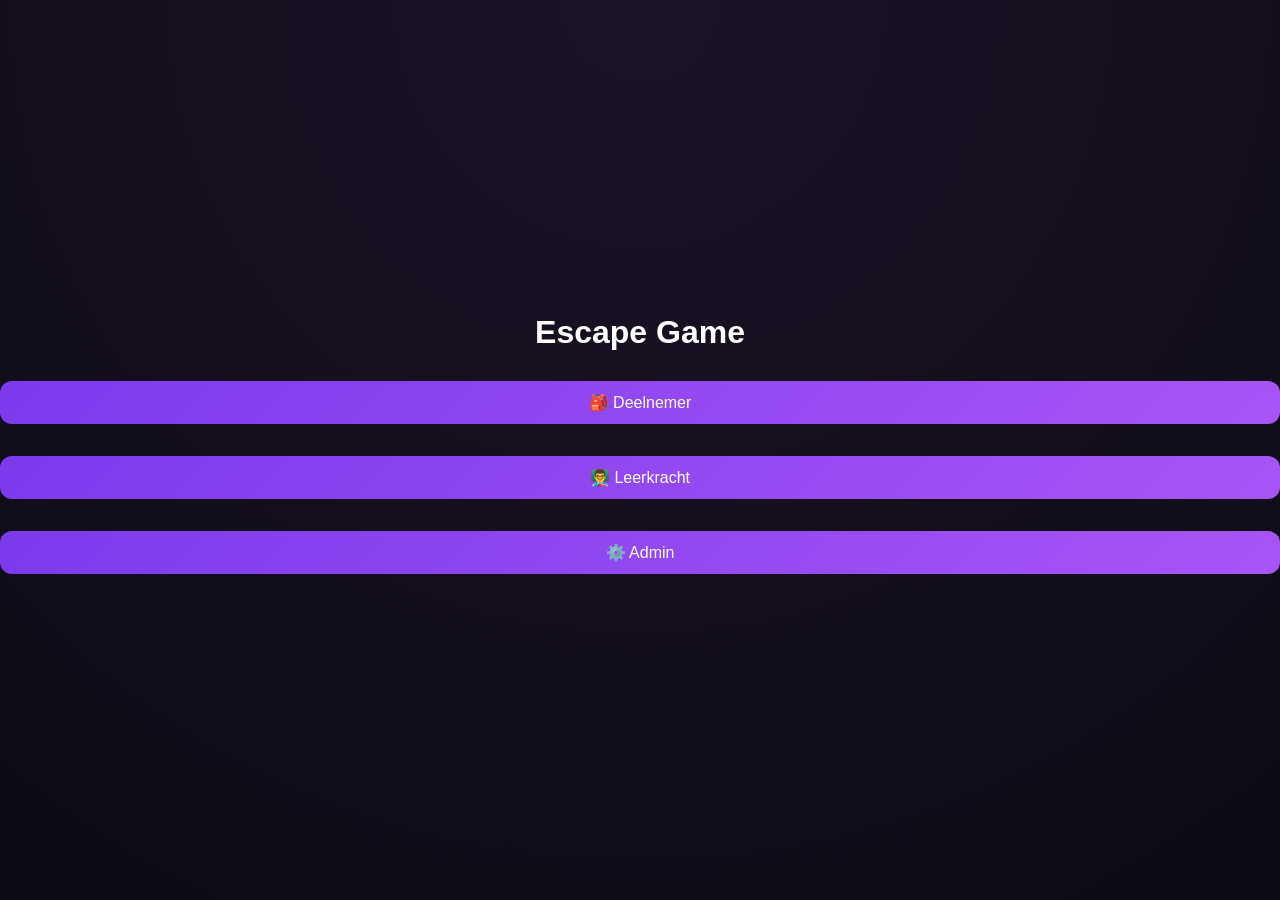
<file: home.html>
<!DOCTYPE html>
<html lang="nl">
<head>
  <meta charset="UTF-8">
  <title>Escape Game</title>
  <link rel="stylesheet" href="style.css">
</head>
<body style="display:flex;align-items:center;justify-content:center;height:100vh;flex-direction:column;gap:20px;">

  <h1>Escape Game</h1>

  <button onclick="goStudent()">🎒 Deelnemer</button>
  <button onclick="goTeacher()">👨‍🏫 Leerkracht</button>
  <button onclick="goAdmin()">⚙️ Admin</button>

  <script>
    function goStudent() {
      window.location.href = "index.html";
    }

    function goTeacher() {
      window.location.href = "teacher.html";
    }

    function goAdmin() {
      window.location.href = "admin.html";
    }
  </script>

</body>
</html>
</file>
<file: style.css>
/* ===============================
   BASIS RESET
================================ */
* {
  box-sizing: border-box;
  margin: 0;
  padding: 0;
}

:root {
  --theme-text-color: #ffffff;
  --theme-card-color: rgba(22, 18, 34, 0.88);
  --theme-primary-color: #8b5cf6;
  --theme-secondary-color: #d946ef;
  --theme-button-color: #7c3aed;
  --theme-button-text-color: #ffffff;
  --theme-border-radius: 18px;
  --theme-box-shadow: 0 10px 30px rgba(0, 0, 0, 0.35);
}

html,
body {
  min-height: 100%;
}

body {
  font-family: "Segoe UI", Arial, sans-serif;
  background: radial-gradient(circle at top, #1b1328, #0d0a14);
  color: var(--theme-text-color);
  min-height: 100vh;
  overflow-x: hidden;
  position: relative;
}

body.modal-open {
  overflow: hidden;
}

/* ===============================
   LAYOUT
================================ */
.container {
  max-width: 1100px;
  margin: auto;
  padding: 20px;
  position: relative;
  z-index: 1;
}

.card {
  background: var(--theme-card-color);
  border: 1px solid rgba(255,255,255,0.08);
  border-radius: var(--theme-border-radius);
  padding: 20px;
  margin-bottom: 20px;
  backdrop-filter: blur(12px);
  box-shadow: var(--theme-box-shadow);
}

.collectible-search-zone {
  stroke: #d946ef;
  fill: rgba(217, 70, 239, 0.1);
}

.pulse {
  animation: pulseCircle 1.5s infinite;
}

@keyframes pulseCircle {
  0% {
    opacity: 0.2;
    stroke-width: 2;
  }
  50% {
    opacity: 0.6;
    stroke-width: 6;
  }
  100% {
    opacity: 0.2;
    stroke-width: 2;
  }
}

/* ===============================
   TITELS
================================ */
h1 {
  margin-bottom: 10px;
}

h2 {
  margin-bottom: 10px;
  font-size: 20px;
}

h3 {
  margin-top: 16px;
  margin-bottom: 8px;
  font-size: 16px;
}

p {
  margin-bottom: 10px;
  line-height: 1.45;
}

/* ===============================
   INPUTS
================================ */
input,
textarea,
select,
button {
  width: 100%;
  font: inherit;
  border-radius: 12px;
  border: 1px solid rgba(255,255,255,0.12);
  padding: 12px 14px;
  margin-bottom: 12px;
}

input,
textarea,
select {
  background: rgba(35, 28, 52, 0.95);
  color: #ffffff;
}

textarea {
  min-height: 100px;
  resize: vertical;
}

input::placeholder,
textarea::placeholder {
  color: rgba(255,255,255,0.62);
}

select option {
  background: #241c34;
  color: #ffffff;
}

input:focus,
textarea:focus,
select:focus {
  outline: 2px solid rgba(168, 85, 247, 0.6);
  outline-offset: 2px;
}

/* ===============================
   BUTTONS
================================ */
button {
  background: linear-gradient(135deg, #7c3aed, #a855f7);
  color: white;
  cursor: pointer;
  border: none;
  transition: transform 0.2s ease, box-shadow 0.2s ease;
}

button:hover {
  transform: translateY(-1px);
  box-shadow: 0 4px 12px rgba(168,85,247,0.3);
}

/* ===============================
   GRID SYSTEMEN
================================ */
.button-grid {
  display: grid;
  grid-template-columns: repeat(2, 1fr);
  gap: 10px;
}

.checkbox-grid {
  display: grid;
  grid-template-columns: 1fr 1fr;
  gap: 10px 24px;
  margin-top: 10px;
  margin-bottom: 14px;
}

.checkbox-grid label {
  display: flex;
  align-items: center;
  gap: 10px;
  cursor: pointer;
  line-height: 1.4;
}

.checkbox-grid input[type="checkbox"] {
  width: 18px;
  height: 18px;
  min-width: 18px;
  margin: 0;
  accent-color: #8b5cf6;
}

/* ===============================
   INFO BLOKKEN
================================ */
.small-note {
  font-size: 13px;
  opacity: 0.8;
  margin-top: -4px;
  margin-bottom: 12px;
}

.info-list {
  margin-top: 14px;
  padding: 14px;
  border-radius: 14px;
  background: rgba(255,255,255,0.04);
  border: 1px solid rgba(255,255,255,0.08);
}

.info-list p {
  margin: 0 0 10px;
  line-height: 1.45;
}

.info-list p:last-child {
  margin-bottom: 0;
}

/* ===============================
   CHECKPOINT LIJST / CARDS
================================ */
.group-card {
  background: rgba(255,255,255,0.04);
  border: 1px solid rgba(255,255,255,0.08);
  border-radius: 12px;
  padding: 12px;
  margin-bottom: 10px;
}

.rank-item {
  display: flex;
  justify-content: space-between;
  gap: 10px;
  padding: 10px 0;
  border-bottom: 1px solid rgba(255,255,255,0.08);
}

.rank-item:last-child {
  border-bottom: none;
}

/* ===============================
   STUDENT HUD
================================ */
.hud-grid {
  display: grid;
  grid-template-columns: 1.55fr 1fr;
  gap: 16px;
  margin-bottom: 16px;
}

.player-main-card,
.player-score-card {
  position: relative;
  overflow: hidden;
}

.player-main-card::before,
.player-score-card::before {
  content: "";
  position: absolute;
  inset: 0;
  pointer-events: none;
  background: radial-gradient(circle at top right, rgba(168, 85, 247, 0.14), transparent 35%);
}

.player-topbar {
  display: flex;
  justify-content: space-between;
  align-items: flex-start;
  gap: 10px;
  flex-wrap: wrap;
}

.player-topbar h1 {
  margin: 0;
  font-size: 24px;
}

.topbar-actions {
  display: flex;
  gap: 8px;
  flex-wrap: wrap;
}

.topbar-actions button {
  width: auto;
  margin-bottom: 0;
}

.player-info-block {
  margin-top: 14px;
  padding: 16px;
  border-radius: 14px;
  background: rgba(255,255,255,0.05);
  border: 1px solid rgba(255,255,255,0.08);
  box-shadow: inset 0 0 0 1px rgba(255,255,255,0.03);
}

.player-info-block h2 {
  margin: 0 0 8px;
  font-size: 22px;
}

.player-info-block p {
  margin: 0;
  opacity: 0.95;
  font-size: 16px;
}

.status-spacer {
  height: 14px;
}

.subtle-progress-text {
  margin: 0 0 10px;
  font-size: 13px;
  opacity: 0.75;
}

.player-stats-row {
  display: flex;
  flex-wrap: wrap;
  gap: 10px;
  margin-top: 12px;
}

.stat-pill {
  display: inline-flex;
  align-items: center;
  gap: 8px;
  padding: 10px 14px;
  border-radius: 999px;
  background: rgba(255,255,255,0.06);
  border: 1px solid rgba(255,255,255,0.09);
}

.stat-label {
  opacity: 0.72;
  font-size: 13px;
}

.gps-row {
  margin-bottom: 12px;
  width: fit-content;
}

.gps-dot {
  width: 10px;
  height: 10px;
  border-radius: 50%;
  background: red;
  box-shadow: 0 0 8px currentColor;
}

.progress-bar-wrap {
  height: 10px;
  background: rgba(255,255,255,0.08);
  border-radius: 999px;
  overflow: hidden;
}

.progress-bar-fill {
  height: 100%;
  background: linear-gradient(90deg, #8b5cf6, #d946ef, #f472b6);
  box-shadow: 0 0 18px rgba(217, 70, 239, 0.55);
  transition: width 0.45s ease;
}

.arrow-wrap {
  display: flex;
  justify-content: center;
  align-items: center;
  min-height: 72px;
  margin-top: 12px;
}

.nav-arrow {
  font-size: 54px;
  display: none;
  transition: transform 0.2s ease;
  filter: drop-shadow(0 0 10px rgba(217, 70, 239, 0.45));
}

/* ===============================
   MAP
================================ */
#map {
  width: 100%;
  min-height: 420px;
  height: 420px;
  border-radius: 18px;
  overflow: hidden;
  margin-bottom: 20px;
  box-shadow: var(--theme-box-shadow);
  border: 1px solid rgba(255,255,255,0.08);
  z-index: 1;
}

/* ===============================
   MODALS / POPUPS
================================ */
.hidden {
  display: none !important;
}

.hidden-task {
  display: none !important;
}

.modal {
  position: fixed !important;
  inset: 0 !important;
  z-index: 99999 !important;
  background: rgba(10, 6, 18, 0.82) !important;
  backdrop-filter: blur(4px);
  display: flex !important;
  align-items: center !important;
  justify-content: center !important;
  padding: 16px !important;
}

.modal.hidden {
  display: none !important;
}

.modal-content {
  position: relative;
  width: min(720px, 92vw);
  max-height: 88vh;
  overflow-y: auto;
  margin: 0 !important;
  border-radius: 18px;
  background: rgba(20, 15, 32, 0.96);
  color: #fff;
  border: 1px solid rgba(255,255,255,0.08);
  box-shadow: 0 18px 44px rgba(0,0,0,0.45);
  padding: 22px;
  animation: modalPop 0.28s ease;
}

@keyframes modalPop {
  from {
    transform: scale(0.92) translateY(8px);
    opacity: 0;
  }
  to {
    transform: scale(1) translateY(0);
    opacity: 1;
  }
}

.intro-modal {
  text-align: center;
  overflow: hidden;
}

.intro-glow {
  position: absolute;
  width: 220px;
  height: 220px;
  border-radius: 50%;
  background: radial-gradient(circle, rgba(168,85,247,0.35), transparent 70%);
  top: -70px;
  left: calc(50% - 110px);
  pointer-events: none;
  filter: blur(8px);
}

.grimoire-modal {
  box-shadow: 0 0 30px rgba(168, 85, 247, 0.2);
}

.loot-modal {
  text-align: center;
}

.loot-icon {
  font-size: 64px;
  margin-bottom: 10px;
  filter: drop-shadow(0 0 12px rgba(217,70,239,0.7));
  animation: lootPop 0.42s ease;
}

@keyframes lootPop {
  0% {
    transform: scale(0.45) rotate(-10deg);
    opacity: 0;
  }
  70% {
    transform: scale(1.18) rotate(5deg);
  }
  100% {
    transform: scale(1);
    opacity: 1;
  }
}

.error-shake {
  animation: errorShake 0.42s ease;
}

@keyframes errorShake {
  0%, 100% { transform: translateX(0); }
  20% { transform: translateX(-8px); }
  40% { transform: translateX(8px); }
  60% { transform: translateX(-6px); }
  80% { transform: translateX(6px); }
}

/* ===============================
   EVIDENCE / INVENTORY
================================ */
.evidence-detail-card {
  margin-top: 14px;
}

.evidence-detail-icon {
  font-size: 44px;
  margin-bottom: 8px;
}

.evidence-slot {
  text-align: center;
  padding: 12px;
}

.evidence-slot-icon {
  font-size: 30px;
  margin-bottom: 6px;
}

.evidence-slot-name {
  font-size: 13px;
}

.evidence-slot.locked {
  opacity: 0.7;
}

.evidence-slot.active {
  outline: 2px solid rgba(217,70,239,0.75);
}

/* ===============================
   COLLECTIBLE SEARCH ZONE
================================ */
.collectible-search-zone {
  stroke: rgba(214, 82, 255, 0.95) !important;
  stroke-width: 5 !important;
  fill: rgba(180, 40, 255, 0.22) !important;
  filter: drop-shadow(0 0 8px rgba(217, 74, 255, 0.9)) drop-shadow(0 0 18px rgba(120, 40, 255, 0.55));
  animation: collectiblePulse 2s ease-in-out infinite;
}

@keyframes collectiblePulse {
  0% {
    stroke-opacity: 0.7;
    fill-opacity: 0.12;
  }
  50% {
    stroke-opacity: 1;
    fill-opacity: 0.3;
  }
  100% {
    stroke-opacity: 0.7;
    fill-opacity: 0.12;
  }
}

/* ===============================
   PUZZLES / PHOTO
================================ */
.puzzle-grid {
  display: grid;
  gap: 4px;
  margin-bottom: 12px;
}

#photoPreview {
  max-width: 100%;
  border-radius: 12px;
  margin-top: 10px;
}

/* ===============================
   MAGIC PARTICLES / THEME FX
================================ */
.magic-particles {
  position: fixed;
  inset: 0;
  pointer-events: none;
  overflow: hidden;
  z-index: 0;
}

.magic-particles span {
  position: absolute;
  display: block;
  width: 6px;
  height: 6px;
  border-radius: 50%;
  background: rgba(196, 121, 255, 0.5);
  box-shadow: 0 0 12px rgba(196, 121, 255, 0.7);
  animation: floatParticle linear infinite;
}

.magic-particles span:nth-child(1)  { left: 8%;  top: 88%; animation-duration: 11s; animation-delay: 0s; }
.magic-particles span:nth-child(2)  { left: 16%; top: 92%; animation-duration: 13s; animation-delay: 1s; }
.magic-particles span:nth-child(3)  { left: 28%; top: 85%; animation-duration: 15s; animation-delay: 2s; }
.magic-particles span:nth-child(4)  { left: 36%; top: 94%; animation-duration: 10s; animation-delay: 3s; }
.magic-particles span:nth-child(5)  { left: 44%; top: 89%; animation-duration: 14s; animation-delay: 1s; }
.magic-particles span:nth-child(6)  { left: 57%; top: 91%; animation-duration: 12s; animation-delay: 2s; }
.magic-particles span:nth-child(7)  { left: 63%; top: 87%; animation-duration: 16s; animation-delay: 4s; }
.magic-particles span:nth-child(8)  { left: 71%; top: 95%; animation-duration: 11s; animation-delay: 2s; }
.magic-particles span:nth-child(9)  { left: 78%; top: 90%; animation-duration: 14s; animation-delay: 3s; }
.magic-particles span:nth-child(10) { left: 84%; top: 93%; animation-duration: 12s; animation-delay: 0.5s; }
.magic-particles span:nth-child(11) { left: 91%; top: 89%; animation-duration: 15s; animation-delay: 2.5s; }
.magic-particles span:nth-child(12) { left: 50%; top: 96%; animation-duration: 17s; animation-delay: 1.5s; }

@keyframes floatParticle {
  0% {
    transform: translateY(0) scale(0.7);
    opacity: 0;
  }
  15% {
    opacity: 1;
  }
  100% {
    transform: translateY(-110vh) scale(1.2);
    opacity: 0;
  }
}

.theme-glow .card {
  box-shadow:
    0 10px 30px rgba(0,0,0,0.35),
    0 0 24px rgba(168, 85, 247, 0.08);
}

.theme-fog::before {
  content: "";
  position: fixed;
  inset: 0;
  background:
    radial-gradient(circle at 20% 20%, rgba(255,255,255,0.06), transparent 35%),
    radial-gradient(circle at 80% 30%, rgba(255,255,255,0.05), transparent 32%),
    radial-gradient(circle at 50% 80%, rgba(255,255,255,0.04), transparent 40%);
  pointer-events: none;
  z-index: 0;
  filter: blur(12px);
}

/* ===============================
   SUCCESS FLASH
================================ */
body.success-flash::after {
  content: "";
  position: fixed;
  inset: 0;
  background: rgba(168, 85, 247, 0.18);
  pointer-events: none;
  z-index: 999998;
  animation: successFlash 0.55s ease;
}

@keyframes successFlash {
  0% { opacity: 0; }
  30% { opacity: 1; }
  100% { opacity: 0; }
}

/* ===============================
   RESPONSIVE
================================ */
@media (max-width: 800px) {
  .button-grid {
    grid-template-columns: 1fr;
  }

  .checkbox-grid {
    grid-template-columns: 1fr;
  }

  .hud-grid {
    grid-template-columns: 1fr;
  }

  .player-topbar {
    flex-direction: column;
    align-items: stretch;
  }

  .topbar-actions {
    width: 100%;
  }

  .topbar-actions button {
    flex: 1;
  }

  #map {
    min-height: 380px;
    height: 380px;
  }
}
</file>
